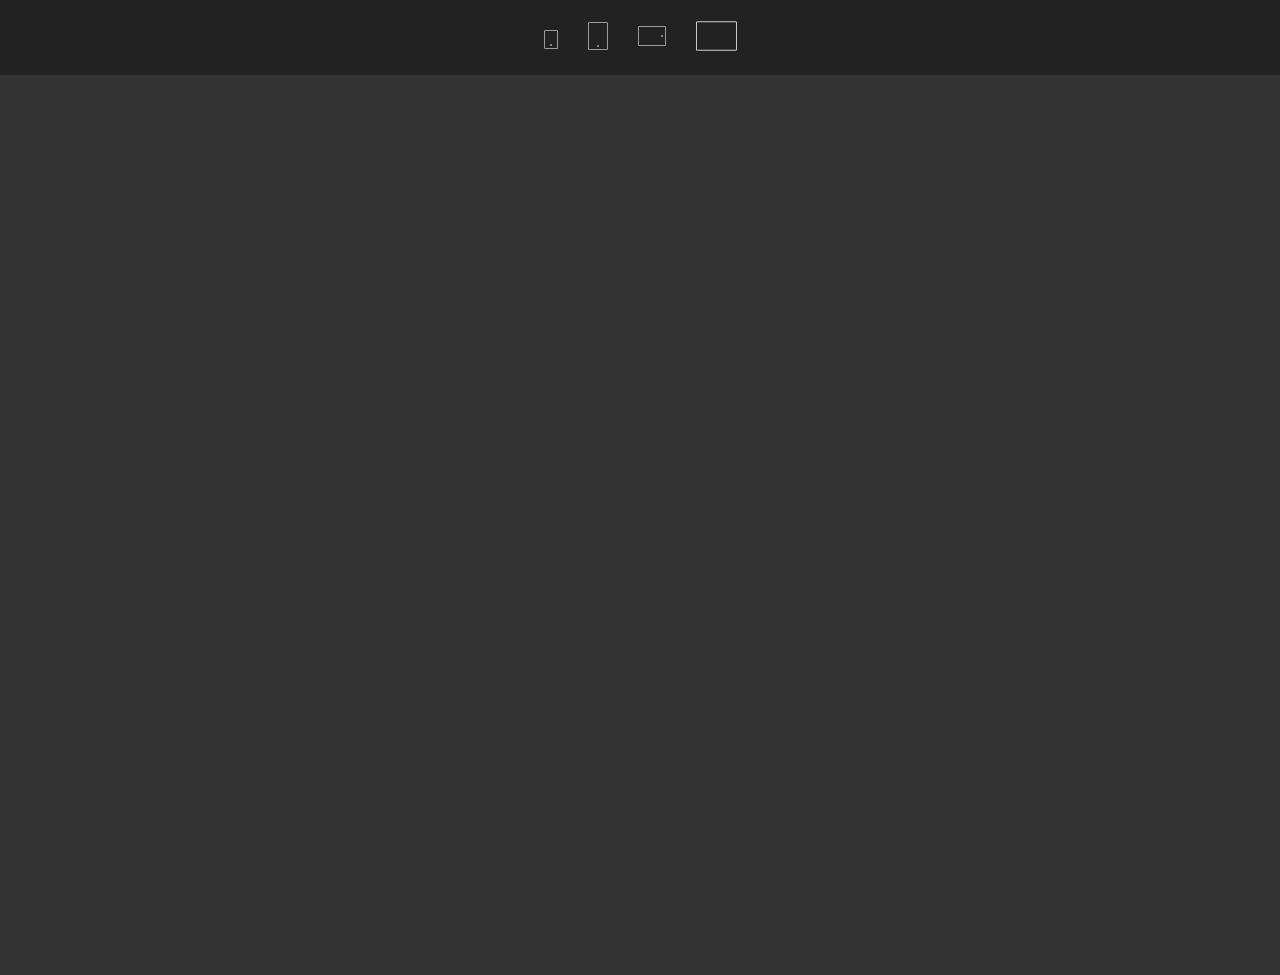
<file: index.html>
<!DOCTYPE html>
<html dir="ltr" lang="en-US" class="no-js">

<head>
	<meta charset="UTF-8">
	<title>Viewport-resizer</title>
	<meta name="author" content="nerijusgood">
	<link rel="stylesheet" href="css/style.css">

	<style>
		html, body, div, iframe { margin:0; padding:0; height:100%; }
   		iframe {display:block; width:100%; border:none; }
	</style>
</head>
<svg xmlns="http://www.w3.org/2000/svg" class="demo-hidden"><symbol id="reset" viewbox="0 0 41.591 30" class="sg-resize-icon"><path fill-rule="evenodd" clip-rule="evenodd" d="M1.364 29.5c-.476 0-.864-.388-.864-.864V1.364C.5.888.888.5 1.364.5h38.863c.477 0 .864.388.864.864v27.272c0 .476-.387.864-.863.864H1.364z" class="sg-fill"></path><path fill="currentColor" d="M40.227 1c.2 0 .364.163.364.364v27.273c0 .2-.162.364-.363.364H1.364c-.2 0-.364-.163-.364-.364V1.364c0-.2.163-.364.364-.364h38.863m0-1H1.364C.61 0 0 .61 0 1.364v27.273C0 29.39.61 30 1.364 30h38.864c.753 0 1.364-.61 1.364-1.364V1.364C41.592.61 40.98 0 40.227 0z" class="sg-stroke"></path></symbol><symbol id="1280" viewbox="0 0 38 30" class="sg-resize-icon"><path fill="currentColor" fill-rule="evenodd" clip-rule="evenodd" d="M25 24v6H13v-6h12z" class="sg-stroke"></path><path fill-rule="evenodd" clip-rule="evenodd" d="M27 29v1H11v-1h16zM1.02 0h35.96C37.545 0 38 .468 38 1.044v22.91c0 .578-.456 1.046-1.02 1.046H1.02C.455 25 0 24.532 0 23.956V1.044C0 .468.456 0 1.02 0z" class="sg-fill"></path><path d="M1.02 1L1 23.956 36.98 24 37 1.044 36.98 1M14 25h10v4H14z" class="sg-fill"></path><path fill="currentColor" d="M36.98 0H1.02C.455 0 0 .468 0 1.044v22.91C0 24.533.456 25 1.02 25H13v4h-2v1h16v-1h-2v-4h11.98c.564 0 1.02-.468 1.02-1.044V1.044C38 .468 37.544 0 36.98 0zM24 29H14v-4h10v4zm12.98-5L1 23.956 1.02 1h35.96l.02.044L36.98 24z" class="sg-stroke"></path></symbol><symbol id="1024" viewbox="0 0 28 30" class="sg-resize-icon"><path fill-rule="evenodd" clip-rule="evenodd" d="M1.35 24.5c-.47 0-.85-.388-.85-.864V6.364c0-.476.38-.864.85-.864h25.3c.47 0 .85.388.85.864v17.272c0 .476-.38.864-.85.864H1.35z" class="sg-fill"></path><path fill="currentColor" d="M26.65 6c.193 0 .35.163.35.364v17.273c0 .2-.157.364-.35.364H1.35c-.193 0-.35-.163-.35-.364V6.364c0-.2.157-.364.35-.364h25.3m0-1H1.35C.603 5 0 5.61 0 6.364v17.273C0 24.39.604 25 1.35 25h25.3c.746 0 1.35-.61 1.35-1.364V6.364C28 5.61 27.396 5 26.65 5z" class="sg-stroke"></path><path fill="currentColor" d="M24 14c-.552 0-1 .448-1 1s.448 1 1 1 1-.448 1-1-.448-1-1-1z" class="sg-stroke"></path></symbol><symbol id="768" viewbox="0 0 20 30" class="sg-resize-icon"><path fill-rule="evenodd" clip-rule="evenodd" d="M1.364 28.5c-.476 0-.864-.38-.864-.85V2.35c0-.47.388-.85.864-.85h17.273c.476 0 .863.38.863.85v25.3c0 .47-.388.85-.863.85H1.364z" class="sg-fill"></path><path fill="currentColor" d="M18.636 2c.2 0 .364.157.364.35v25.3c0 .193-.163.35-.364.35H1.364c-.2 0-.364-.157-.364-.35V2.35c0-.193.163-.35.364-.35h17.272m0-1H1.364C.61 1 0 1.604 0 2.35v25.3C0 28.397.61 29 1.364 29h17.273C19.39 29 20 28.396 20 27.65V2.35C20 1.603 19.39 1 18.636 1z" class="sg-stroke"></path><path fill="currentColor" d="M10 24c-.552 0-1 .448-1 1s.448 1 1 1 1-.448 1-1-.448-1-1-1z" class="sg-stroke"></path></symbol><symbol id="320" viewbox="0 0 14 30" class="sg-resize-icon"><path fill-rule="evenodd" clip-rule="evenodd" d="M1.364 27.5c-.476 0-.864-.38-.864-.85v-16.3c0-.47.388-.85.864-.85h11.273c.476 0 .863.38.863.85v16.3c0 .47-.388.85-.863.85H1.364z" class="sg-fill"></path><path fill="currentColor" d="M12.636 10c.2 0 .364.157.364.35v16.3c0 .193-.163.35-.364.35H1.364c-.2 0-.364-.157-.364-.35v-16.3c0-.193.163-.35.364-.35h11.272m0-1H1.364C.61 9 0 9.604 0 10.35v16.3C0 27.397.61 28 1.364 28h11.273C13.39 28 14 27.396 14 26.65v-16.3C14 9.603 13.39 9 12.636 9z" class="sg-stroke"></path><path fill="currentColor" d="M7 23c-.552 0-1 .448-1 1s.448 1 1 1 1-.448 1-1-.448-1-1-1z" class="sg-stroke"></path></symbol></svg>
<body>
	<div class="demo-navbar">
		<ul id="viewpr-list">
		</ul>
	</div>

	
	<div id="viewpr-content" class="demo-content">
		<iframe id="fresize-content" src="https://frost2.netlify.app/" style="height:100%;width:100%;display:block;border:0;transition: width .3s ease-in-out;"></iframe>
	</div>
	<script src="viewpr.min.js"></script>
	<script type="text/javascript">
		window.onload = function () {
			viewpr(params = {
					svg: true
				});
		}
	</script>
</body>
</html>
</file>
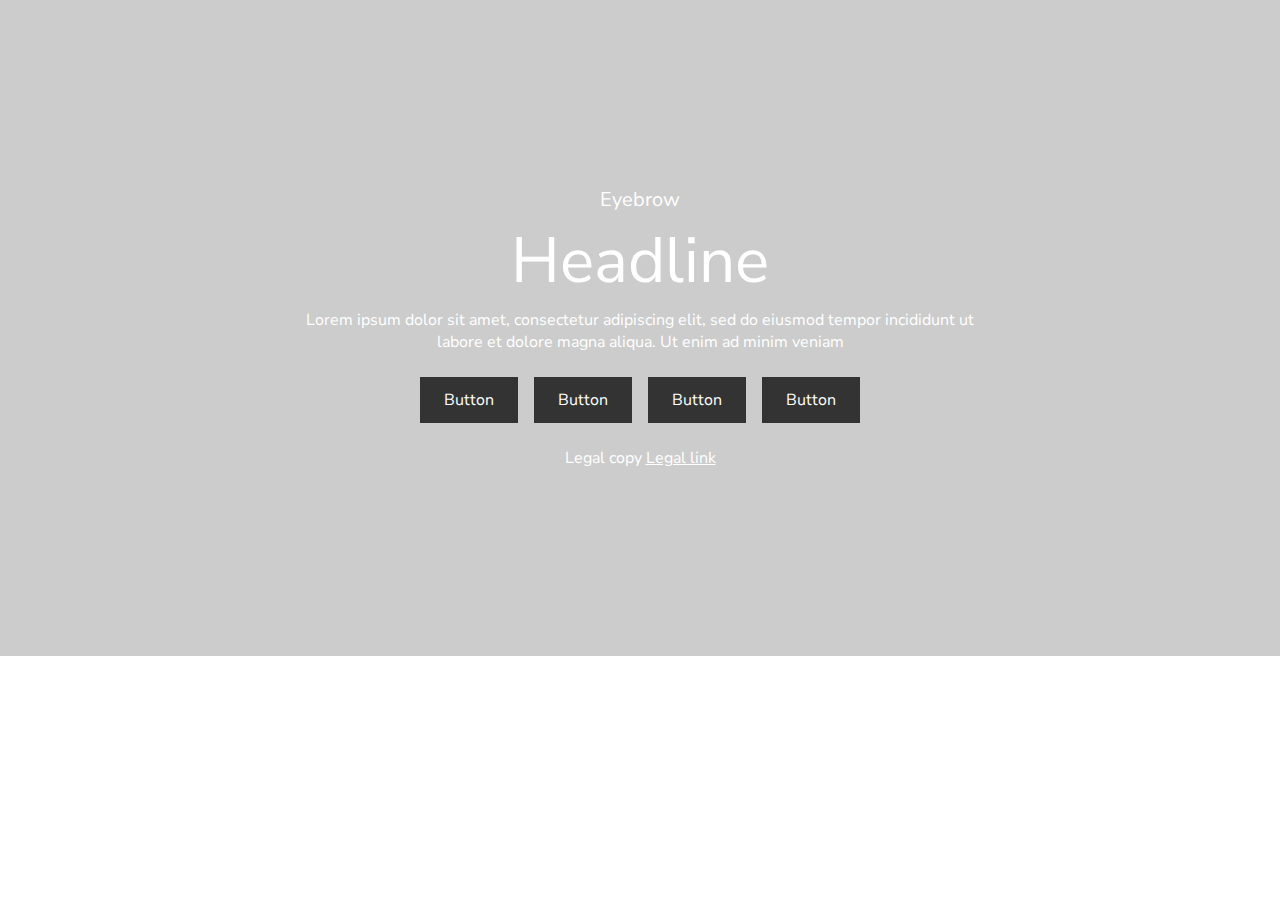
<file: banner.html>
<!DOCTYPE html>
<html dir="ltr" lang="en-US" class="no-js">

<head>
	<meta charset="utf-8">
    <meta name="viewport" content="width=device-width, initial-scale=1">
	<title>Spotlight Banner</title>
	<meta name="author" content="">

	<link href="https://fonts.googleapis.com/css?family=Nunito+Sans:200,300,400,600,700,900" rel="stylesheet">

	<style>

		html, body {
    		font-family: 'Nunito Sans', sans-serif;
    		color: #fff !important; /* Gray */
    		padding: 0;
    		margin: 0;
    		background-color: #fff;
		}

		.banner {
			background: #ccc;
			display: flex;
  			justify-content: center; /* Centers horizontally */
  			align-items: center;    /* Centers vertically */
			aspect-ratio: 2 / 1; /* Sets a 2:1 aspect ratio */
			padding: 16px;
		}


		.block {
			max-width: 690px;
		}

		.item {
			width: 100%;
			color: #fff;
			text-align: center;
			padding: 8px 0;
		}

		.eyebrow {
			font-size: 20px;
			line-height: 26px;
		}

		.headline {
			font-size: 64px;
			line-height: 64px;
		}

		.copy {
			font-size: 16px;
			line-height: 22px;
		}

		.buttons a {
			margin: 8px 8px;
		}

		.buttons a:link, .buttons a:visited {
  			background-color: #333;
 		 	color: white;
  			padding: 12px 24px;
  			text-align: center;
  			text-decoration: none;
  			display: inline-block;
		}

		.buttons a:hover, .buttons a:active {
  			background-color: #444;
		}

		.legal {
			font-size: 10px;
		}

		.legal a, a:link, a:visited, a:hover, a:active {
			color: white;
			text-decoration: underline;
		}

		@media (max-width: 768px) {

    		.banner{
  				aspect-ratio: 9 / 14;
			}

			.eyebrow {
				font-size: 15px;
				line-height: 21px;
			}

			.headline {
				font-size: 40px;
				line-height: 48px;
			}

		}
		
	</style>
</head>

<body>

	<div class="banner wide">
		
		<div class="block">
			<div class="item eyebrow">
				Eyebrow
			</div>
			<div class="item headline">
				Headline
			</div>
			<div class="item copy">
				Lorem ipsum dolor sit amet, consectetur adipiscing elit, sed do eiusmod tempor incididunt ut labore et dolore magna aliqua. Ut enim ad minim veniam
			</div>
			<div class="item buttons">
				<a href="#">Button</a><a href="#">Button</a><a href="#">Button</a><a href="#">Button</a>
			</div>
			<div class="item copy">
				Legal copy <a href="#">Legal link</div>
			</div>
		</div>

	</div>
	
	
</body>
</html>
</file>
<file: css/style.css>
html, body {
	margin: 0;
	background-color: #333;
}

* {
	box-sizing: border-box;
}

.demo-hidden {
	display: none;
}

.demo-navbar {
	display: flex;
	flex-direction: row;
	align-items: center;
	align-content: center;
	height: 75px;
	background-color: #222;
}

.demo-navbar ul {
	list-style: none;
	margin: 0 auto;
	display: block;
	padding: 0;
}

.demo-navbar ul li{
	display: inline;
}

.demo-navbar ul li a{
	text-indent: -9999px;
	font-size: 0;
	margin: 0 15px;
}

.demo-navbar ul li a svg {
	width: 60px;
	height: 50px;
	pointer-events: all;
	color: #999;
}

.demo-navbar ul li a[data-portsize*="320"] svg{
	width: 14px;
}

.demo-navbar ul li a[data-portsize*="768"] svg{
	width: 20px;
}

.demo-navbar ul li a[data-portsize*="1024"] svg{
	width: 28px;
}

.demo-navbar ul li a[data-portsize*="reset"] svg{
	width: 41px;
}

svg .sg-fill {
	fill: #222;
	transition: fill 0.3s;
}

.demo-navbar ul li svg:hover {
	color: #ccc;
	transition: color 0.3s;
}

.demo-navbar ul li .fr-active svg {
	color: #ccc;
}

.demo-content {
	width: 100%;
	display: block;
	margin: 0 auto;
}
</file>
